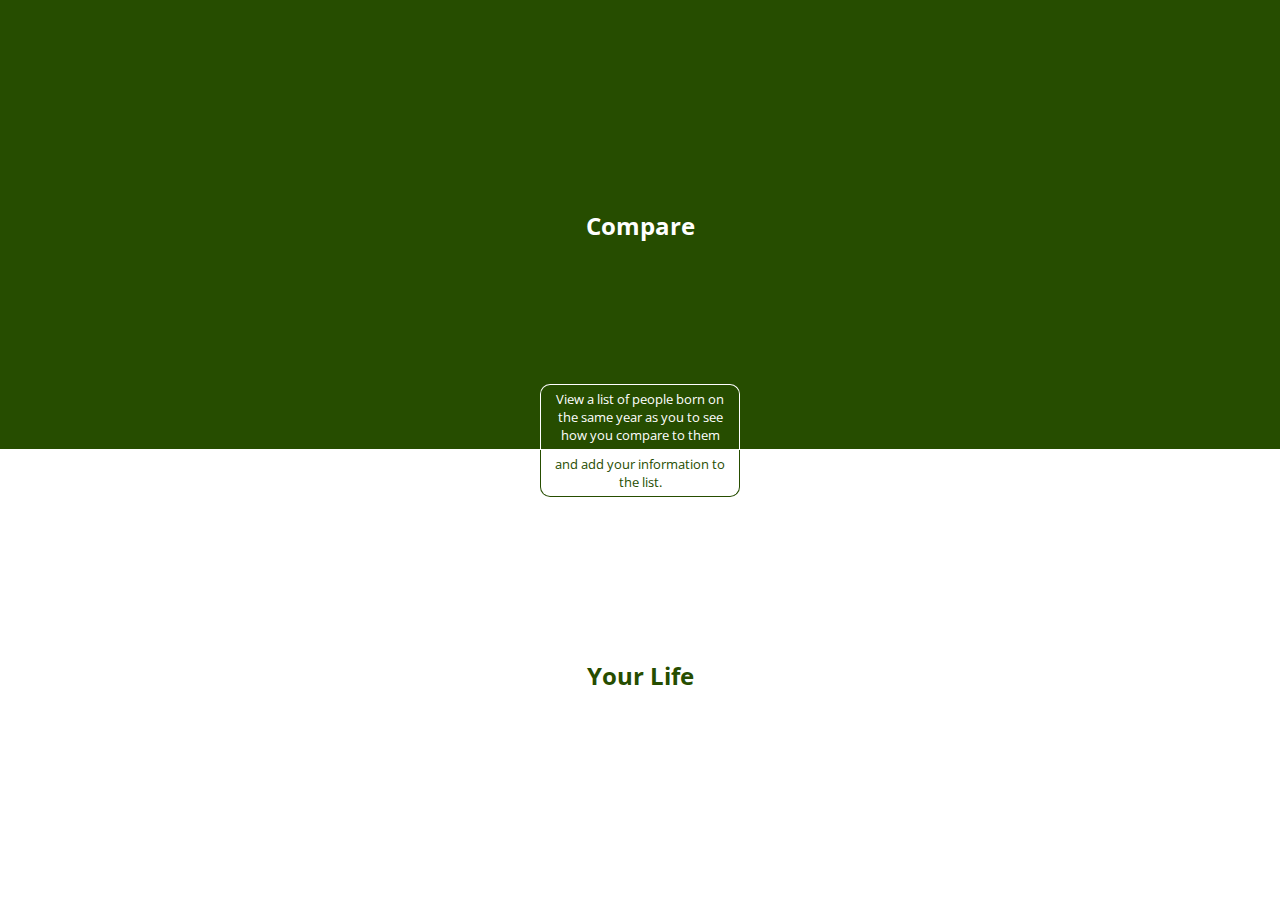
<file: index.html>
<!doctype html>
<html>
<head>
	<title>Compare Your Life</title>

	<link href="https://fonts.googleapis.com/css?family=Open+Sans" rel="stylesheet">
	<link rel='stylesheet' href='styles/external.css'>

	<meta name='viewport' content='width=device-width, initial-scale=1.0'>
</head>
<body>
	<a href='compare.html'><div class='compare'>
		<h2>Compare</h2>

		<div class='instruction'>
			<p>View a list of people born on the same year as you to see how you compare to them</p>
		</div>
	</div></a>

	<a href='your-life.html'><div class='your-life'>
		<h2>Your Life</h2>

		<div class='instruction'>
			<p>and add your information to the list.</p>
		</div>
	</div></a>
</body>
</html>
</file>
<file: styles/external.css>
/*--------------------
--GENERAL--
--------------------*/

*{
	padding:0;
	margin:0;
	box-sizing:border-box;
}

html{
	overflow-x:hidden;
}

body, h1, h2, p, label, select, span, input{
	font-family:'Open Sans';
}

/*--------------------
--LANDING--
--------------------*/

.compare, .your-life{
	position:absolute;
	width:100%;
	height:50%;
	background:#fff;
	color:#264d00;
	cursor:pointer;
}

.compare:hover, .your-life:hover{
	background:#264d00;
	color:#fff;
	border-color:#fff!important;
}

.compare{
	border-bottom:1px solid #264d00;
	top:0;
	left:0;
	border-color:#264d00;
}

.your-life{
	top:50%;
	left:0;
	border-color:#264d00;
}

.instruction{
	position:absolute;
	left:50%;
	-webkit-transform:translateX(-50%);
	-moz-transform:translateX(-50%);
	-ms-transform:translateX(-50%);
	-o-transform:translateX(-50%);
	transform:translateX(-50%);
	text-align:center;
	padding:5px;
	border-width:1px;
	border-style:solid;
	font-size:0.8em;
	width:200px;
}

.compare .instruction{
	bottom:0;
	border-bottom:none;
	border-top-right-radius:10px;
	border-top-left-radius:10px;
}

.your-life .instruction{
	border-top:none;
	border-bottom-right-radius:10px;
	border-bottom-left-radius:10px;
}

.compare h2, .your-life h2{
	position:absolute;
	left:50%;
	top:50%;
	font-size:1.5em;
	-moz-transform:translate(-50%,-50%);
	-ms-transform:translate(-50%,-50%);
	-o-transform:translate(-50%,-50%);
	-webkit-transform:translate(-50%,-50%);
	transform:translate(-50%,-50%);
}

/*--------------------
--HEADER--
--------------------*/

header{
	position:absolute;
	width:100%;
	height:10%;
	background:#264d00;
	top:0;
	left:0;
}

h1{
	position:absolute;
	left:50%;
	top:50%;
	-moz-transform:translate(-50%,-50%);
	-ms-transform:translate(-50%,-50%);
	-o-transform:translate(-50%,-50%);
	-webkit-transform:translate(-50%,-50%);
	transform:translate(-50%,-50%);
	color:#fff;
	font-size:1.5em;
	font-weight:400;
	cursor:pointer;
	width:210px;
}

/*--------------------
--COMPARE--
--------------------*/

.user-input{
	position:absolute;
	width:100%;
	top:10%;
	height:90%;
	background:#fff;
}

table{
	width:95%;
	position:relative;
	-moz-transform:translateX(-50%);
	-ms-transform:translateX(-50%);
	-o-transform:translateX(-50%);
	-webkit-transform:translateX(-50%);
	transform:translateX(-50%);
	left:50%;
	top:50px;
	border-collapse:collapse;
	text-align:center;
	margin-bottom:10px;
	table-layout:fixed;
	word-wrap:break-word;
}

.add-life{
	position:relative;
	top:25px;
	width:95%;
	left:50%;
	-moz-transform:translateX(-50%);
	-ms-transform:translateX(-50%);
	-o-transform:translateX(-50%);
	-webkit-transform:translateX(-50%);
	transform:translateX(-50%);
	font-size:0.8em;
	color:#264d00;
}

input[type='search']{
	position:relative;
	top:35px;
	width:95%;
	left:50%;
	-moz-transform:translateX(-50%);
	-ms-transform:translateX(-50%);
	-o-transform:translateX(-50%);
	-webkit-transform:translateX(-50%);
	transform:translateX(-50%);
	padding:5px;
	outline:none;
	border:none;
	border-radius:0;
	border-bottom:1px solid #264d00;
}

.add-life a{
	color:#264d00;
	text-decoration:underline;
}

tr:nth-child(odd){
	background:#fff;
}

tr:nth-child(even){
	background:#CDFFBB;
}

th{
	background:#264d00;
	color:#fff;
	cursor:pointer;
	width:100px;
	font-size:0.9em;
	font-weight:400;
}

td{
	color:#264d00;
	font-size:0.8em;
	text-transform:capitalize;
}

td,th{
	padding:5px;
	border:1px solid #264d00;
}

/*--------------------
--YOUR LIFE--
--------------------*/

form{
	position:absolute;
	left:50%;
	-moz-transform:translateX(-50%);
	-ms-transform:translateX(-50%);
	-o-transform:translateX(-50%);
	-webkit-transform:translateX(-50%);
	transform:translateX(-50%);
	color:#264d00;
	width:95%;
	max-width:500px;
	top:25px;
}

form p{
	font-size:0.8em;
	color:#264d00;
	margin-bottom:10px;
}

form p a{
	color:#264d00;
	text-decoration:underline;
}

form label{
	display:block;
	padding:10px;
	font-size:1em;
}

form span{
	font-size:0.8em;
	padding:0 0 5px 10px;
}

.mandatory{
	font-size:0.8em;
	color:#f00;
	float:right;
	margin-top:28px;
}

label input, label select{
	position:absolute;
	right:0;
	width:130px;
	-webkit-appearance:none;
	-moz-appearance:none;
	-ms-appearance:none;
	-o-appearance:none;
	appearance:none;
	outline:none;
	padding:5px;
	border-radius:5px;
	border:1px solid #264d00;
	background:#fff;
	box-shadow:none;
}

label select{
	background-image:url(../images/select-arrow.png);
	background-position:97%;
	background-repeat:no-repeat;
	background-size:10px;
}

input[type=submit]{
	-webkit-appearance:none;
	-ms-appearance:none;
	-moz-appearance:none;
	-o-appearance:none;
	border:none;
	border-radius:5px;
	position:relative;
	margin:25px 10px 10px 10px;
	padding:5px;
	width:130px;
	font-size:1em;
	background:#264d00;
	color:#fff;
	outline:none;
	border:1px solid #264d00;
}

input[type=submit]:hover{
	background:#fff;
	color:#264d00;
	outline:none;
}

form sup, form span{
	color:#f00;
}

/*--------------------
--MEDIA--
--------------------*/

@media screen and (max-width:900px){
	th{
		font-size:0.8em;
		width:85px;
	}

	td{
		font-size:0.75em;
	}
}

@media screen and (max-width:820px){
	table,thead,tbody,th,td,tr{
		display:block;
	}

	thead tr{
		display:none;
	}

	tr{
		border:1px solid #264d00;
	}

	td{
		border:none;
		border-bottom:1px solid #264d00;
		position:relative;
		padding-left:40%;
		height:30px;
	}

	td:before{
		position:absolute;
		top:6px;
		left:6px;
		width:35%;
		padding-right:10px;
		white-space:nonwrap;
	}

	td:first-child:before{
		content:'Year';
	}

	td:nth-child(2):before{
		content:'Country';
	}

	td:nth-child(3):before{
		content:'Gender';
	}

	td:nth-child(4):before{
		content:'Education';
	}

	td:nth-child(5):before{
		content:'Field';
	}

	td:nth-child(6):before{
		content:'Occupation';
	}

	td:nth-child(7):before{
		content:'Salary';
	}

	td:nth-child(8):before{
		content:'Relationship';
	}

	td:last-child:before{
		content:'Children';
	}
}

@media screen and (max-width:400px){
	.mandatory{
		float:none;
		margin:10px 0 10px 0;
	}
}

@media screen and (max-width:380px){
	form label{
		font-size:0.8em;
	}

	label input, label select{
		width:100px;
	}

	table{
		word-wrap:normal;
	}

	td{
		text-align:right;
		padding-left:0;
	}

	td:before{
		text-align:left;
		width:20%;
	}
}
</file>
